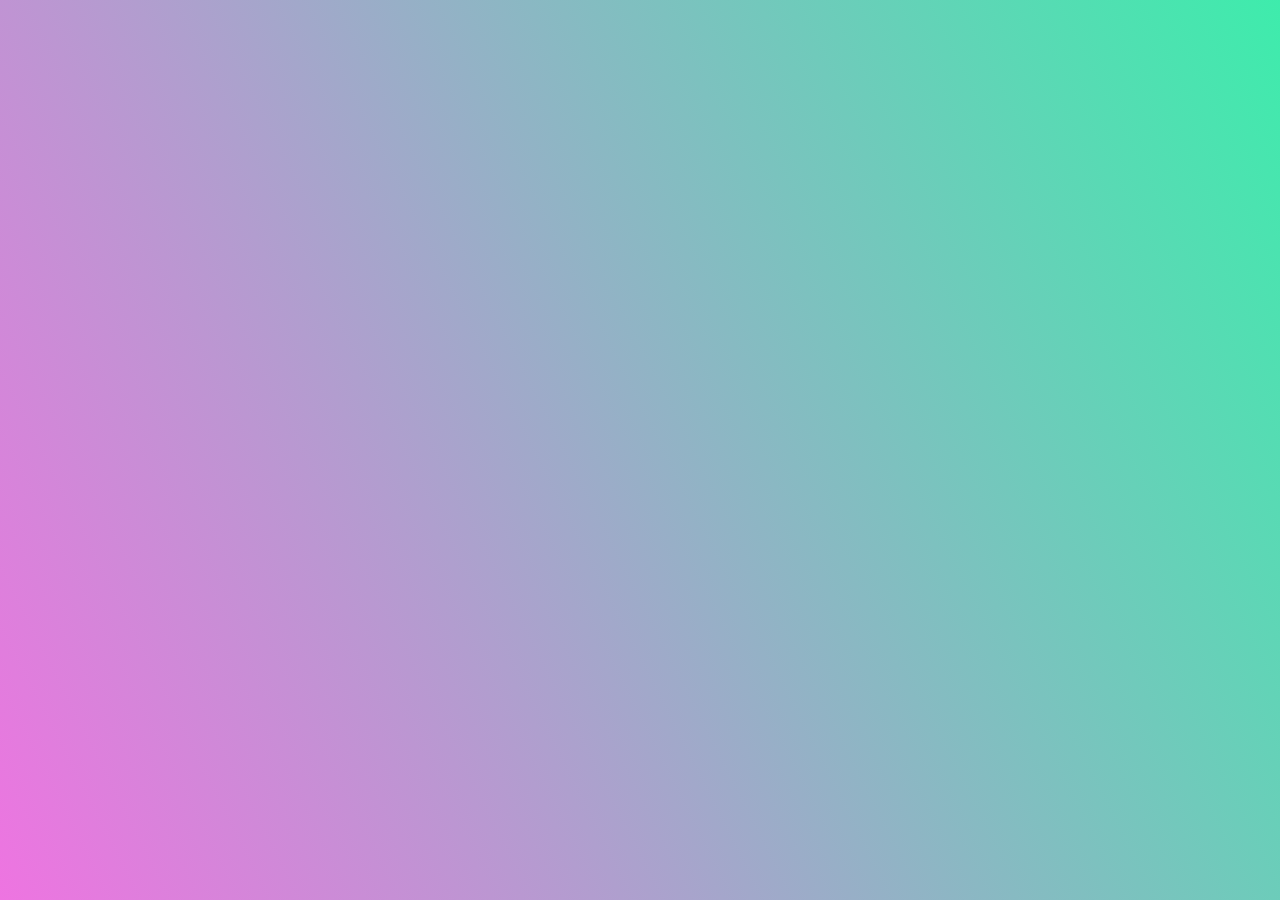
<file: schoolof/index.html>
<!DOCTYPE html><html lang="en"><head>
    <script src="p5.js"></script>
    <script src="p5.sound.min.js"></script>
    <link rel="stylesheet" type="text/css" href="style.css">
    <meta charset="utf-8">
    <meta name="viewport" content="width=device-width, initial-scale=1">

  </head>
  <body>
    <div id="container">
   <div style="min-height:660px"><script type="text/javascript" defer src="https://datawrapper.dwcdn.net/beD75/embed.js?v=2" charset="utf-8"></script><noscript><img src="https://datawrapper.dwcdn.net/beD75/full.png" alt="" /></noscript></div>
    </div>
  

</body></html>
</file>
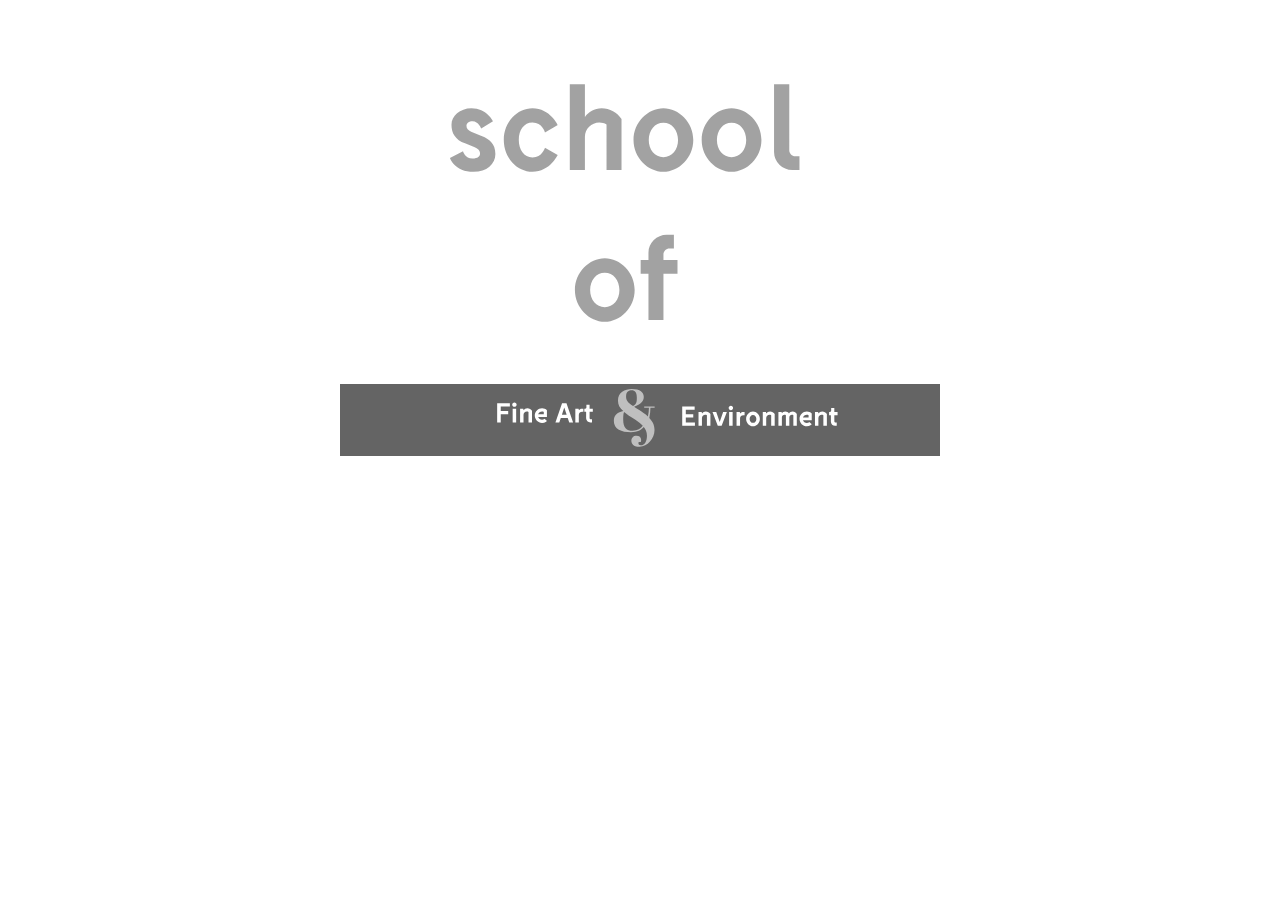
<file: schoolof/b/index.html>
<!DOCTYPE html><html lang="en"><head>
    <script src="p5.js"></script>
    <script src="p5.sound.min.js"></script>
    <link rel="stylesheet" type="text/css" href="style.css">
    <meta charset="utf-8">
    <meta name="viewport" content="width=device-width, initial-scale=1">

  </head>
  <body>
    <div id="container">
    <script src="sketch.js"></script>
    </div>
  

</body></html>
</file>
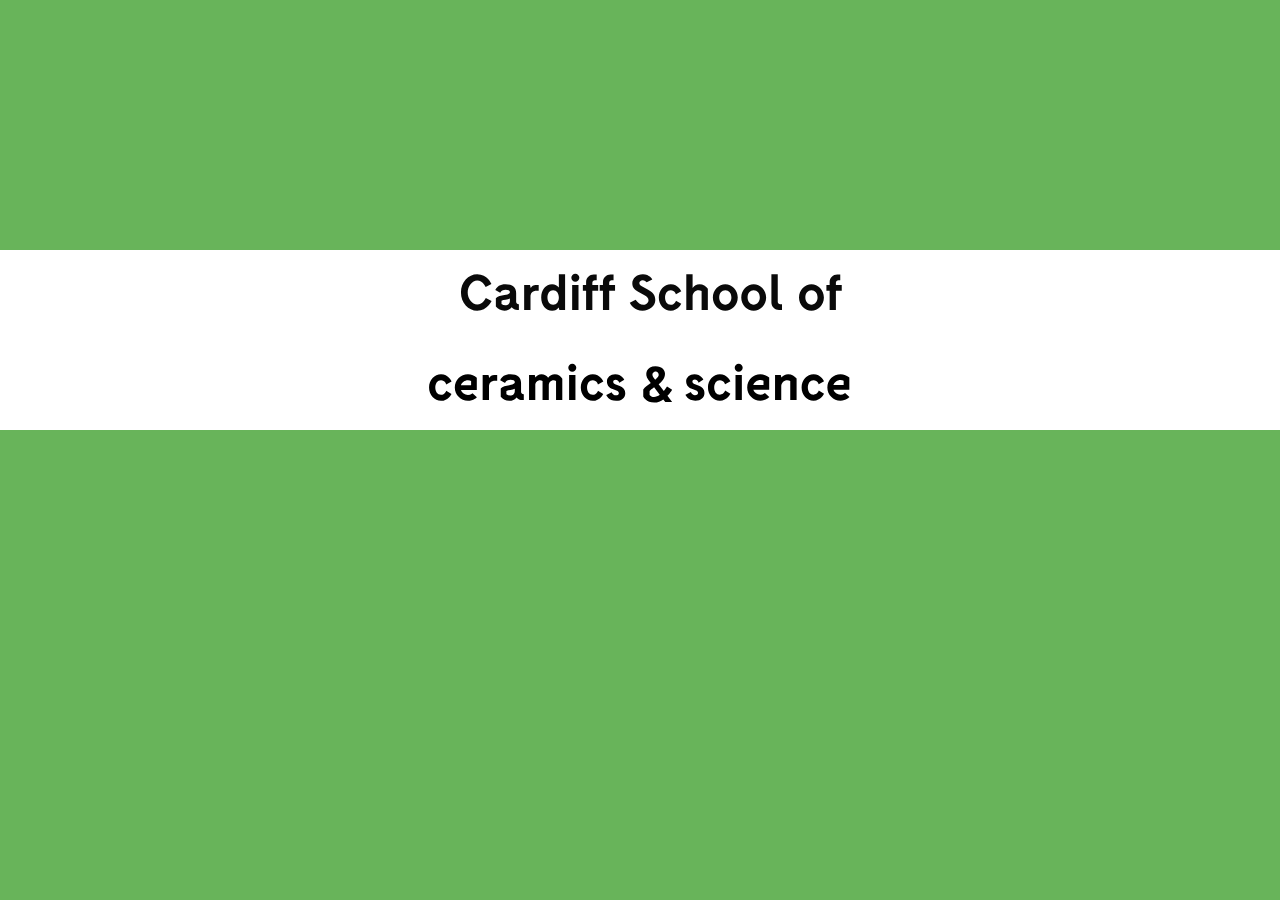
<file: schoolof/e/index.html>
<!DOCTYPE html><html lang="en"><head>
    <script src="p5.js"></script>
    <link rel="stylesheet" type="text/css" href="style.css">
    <meta charset="utf-8">
    <meta name="viewport" content="width=device-width, initial-scale=1">

  </head>
  <body>
    <div id="container">
    <script src="sketch.js"></script>
    </div>
  

</body></html>
</file>
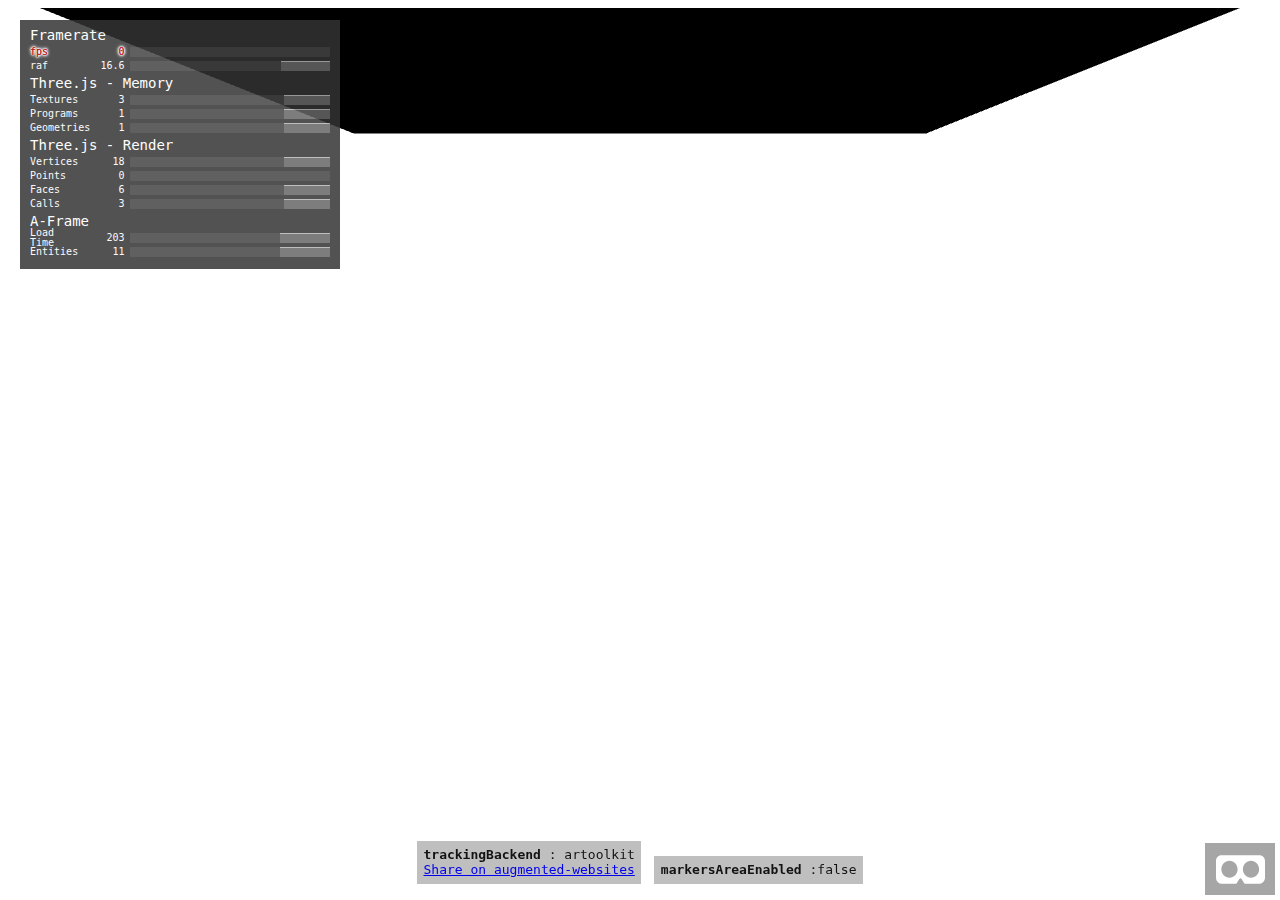
<file: index-mobile-old.html>
<!DOCTYPE html>
<head>
	<meta name="viewport" content="width=device-width, user-scalable=no, minimum-scale=1.0, maximum-scale=1.0">
</head>
<!-- include aframe -->
<script src="js/aframe.min.js"></script>
<!-- include aframe-ar.js -->
<script src="js/aframe-ar.js"></script>


<body style='margin : 0px; overflow: hidden; font-family: Monospace;'>

	<!-- enable artoolkit on this scene -->
	<a-scene stats embedded arjs='sourceType: webcam; detectionMode: mono; maxDetectionRate: 30; canvasWidth: 240; canvasHeight: 180'>

		<a-image position="0 0 0" rotation="90 180 0" height="1" width="1"  src="https://raw.githubusercontent.com/mattGraphics/randomfiles/master/red-dot.png"></a-image>
		
		<a-image position="0 0.2 0" rotation="270 0 0" height="1" width="1"  src="https://raw.githubusercontent.com/mattGraphics/randomfiles/master/matt-face.png"></a-image> 
		
		<a-image position="0 0.4 0" rotation="270 0 0" height="1" width="1"  src="https://raw.githubusercontent.com/mattGraphics/randomfiles/master/hello-you-text.png"></a-image> 
		

		 <a-marker-camera preset='custom' type='pattern' url='https://raw.githubusercontent.com/mattGraphics/randomfiles/master/big-m.patt'></a-marker-camera> 
	</a-scene>
</body>
</html>
</file>
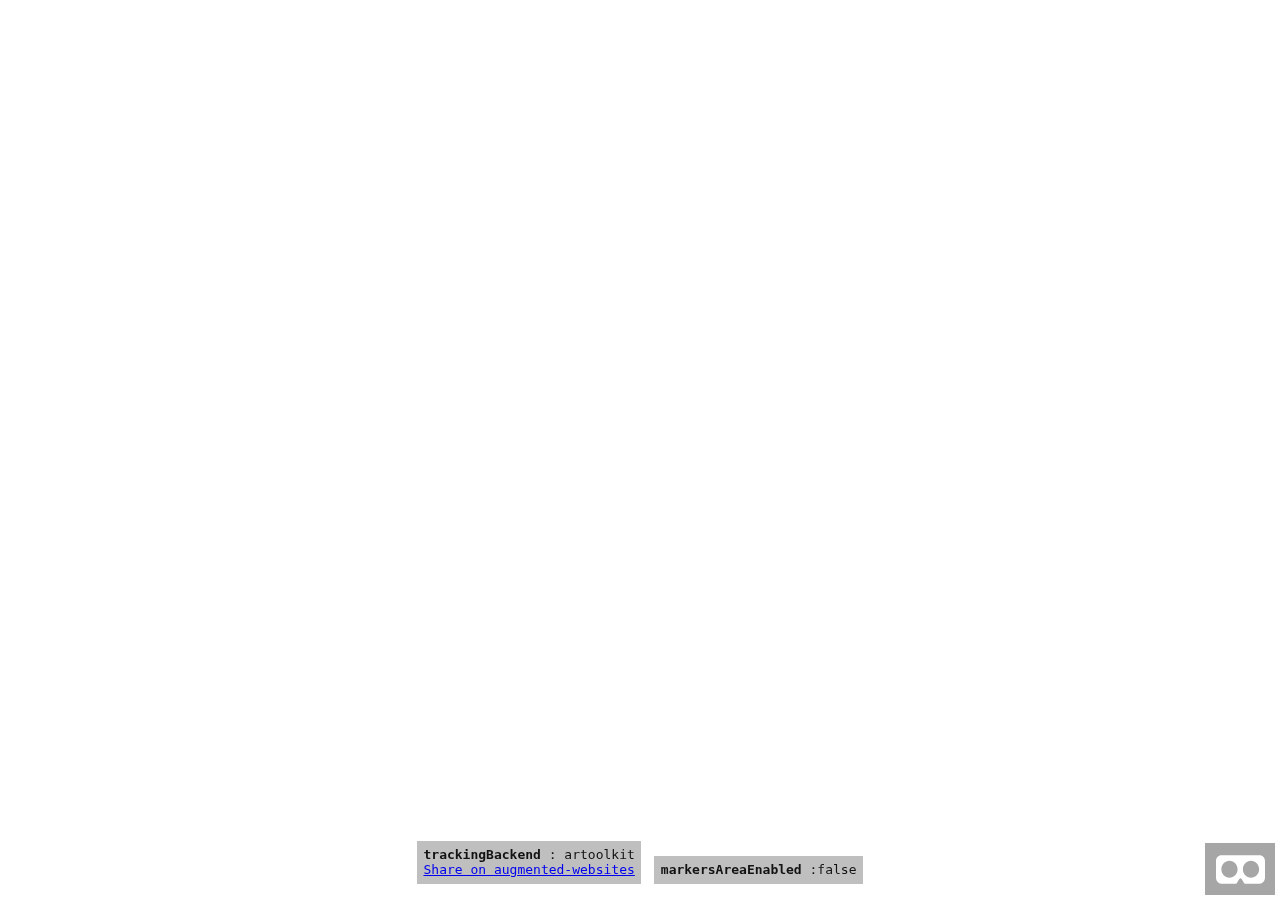
<file: index-video.html>
<!DOCTYPE html>
<script src="js/aframe.min.js"></script>
<!-- include aframe-ar.js -->
<script src="js/aframe-ar.js"></script>

<style>
	.arjsDebugUIContainer, #a-enter-vr-button {
   display: none;
}
</style>

<body style='margin : 0px; overflow: hidden; font-family: Monospace;'>


<a-scene embedded arjs="sourceType:webcam;"> 
	
	
	<a-assets> 
		<video id="video" autoplay loop="true" src="assets/twitter-anim.mov"></video>
 	</a-assets> 
	
	<a-video src="#video" width="1.8" height="1" position="0 0 0" rotation="270 0 0"></a-video>
	
	

	 <a-marker-camera preset='custom' type='pattern' url='https://raw.githubusercontent.com/mattGraphics/randomfiles/master/big-m.patt'></a-marker-camera> 

	<a-entity camera></a-entity> 

</a-scene>
	
	
	
	
</body>
</html>
</file>
<file: schoolof/style.css>
html, body {
  margin: 0;
  padding: 0;
  height:100%;
  background-color: #3EECAC;
 background-image: linear-gradient(243deg, #3EECAC 0%, #EE74E1 100%);
 
}

#container{


}


canvas {
  display: block;
  margin: auto;
}
</file>
<file: schoolof/b/style.css>
html, body {
  margin: 0;
  padding: 0;
  height:100%;
  background-color: #FFF;
 /* background-image: linear-gradient(243deg, #3EECAC 0%, #EE74E1 100%); */
 
}

#container{


}


canvas {
  display: block;
  margin: auto;
}
</file>
<file: schoolof/e/style.css>
html, body {
  margin: 0;
  padding: 0;
  height:100%;
  background-image: url(bg02.gif);
  background-repeat: repeat-x;
 /*  background-color: #68B45A;*/
 /* background-image: linear-gradient(243deg, #3EECAC 0%, #EE74E1 100%); */
 
}

#container{


}


canvas {
  display: block;
  margin: auto;
}
</file>
